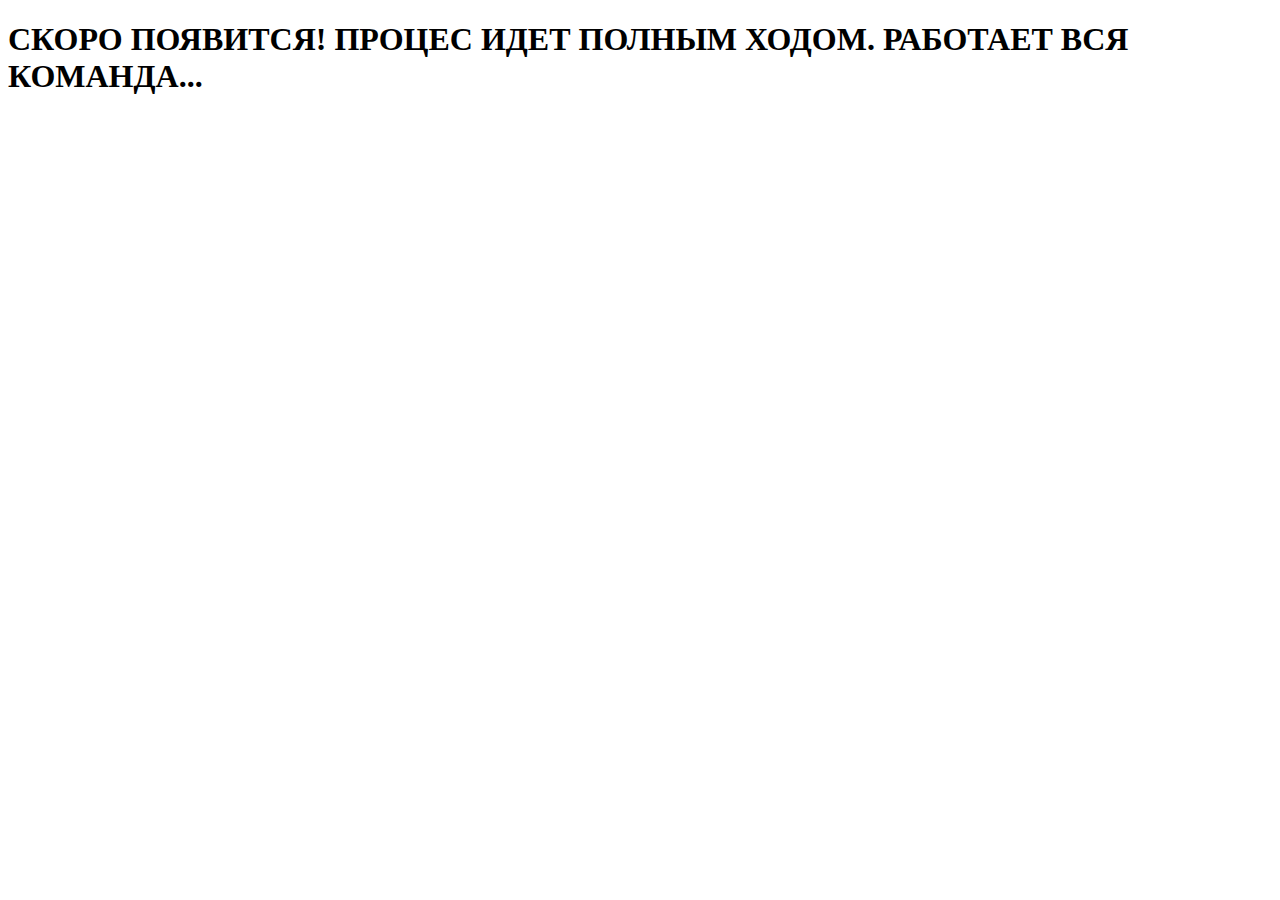
<file: header/about as/index.html>
<!DOCTYPE html><html><head><title>About as</title><link rel="stylesheet" href="D:\Shop snikers\css\style.css"><meta charset="UTF-8"></head><body><h1>СКОРО ПОЯВИТСЯ! ПРОЦЕС ИДЕТ ПОЛНЫМ ХОДОМ. РАБОТАЕТ ВСЯ КОМАНДА...</h1></body></html>
</file>
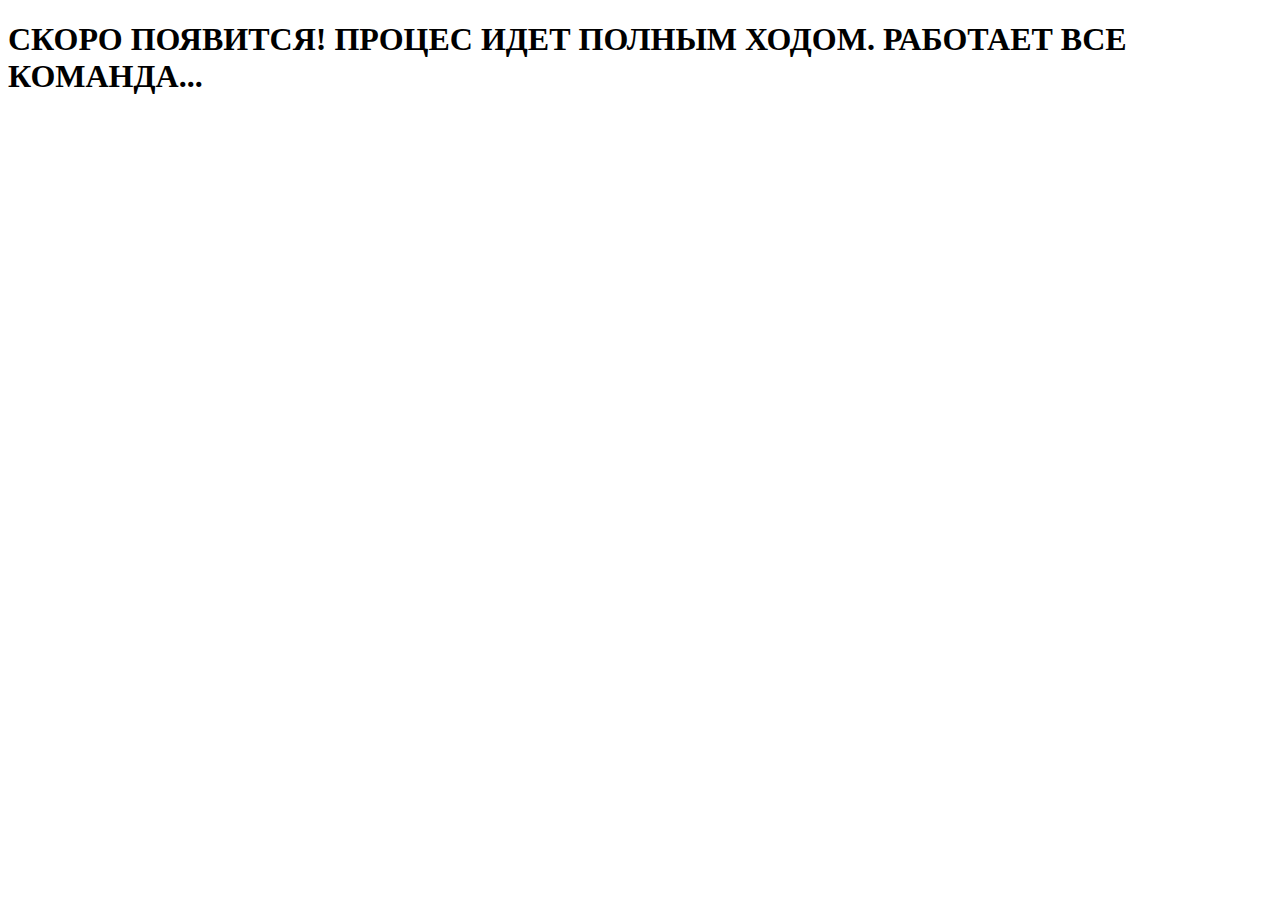
<file: header/catalog/index.html>
<!DOCTYPE html><html><head><title>Catalog</title><link rel="stylesheet" href="D:\Shop snikers\css\style.css"><meta charset="UTF-8"></head><body><h1>СКОРО ПОЯВИТСЯ! ПРОЦЕС ИДЕТ ПОЛНЫМ ХОДОМ. РАБОТАЕТ ВСЕ КОМАНДА...</h1></body></html>
</file>
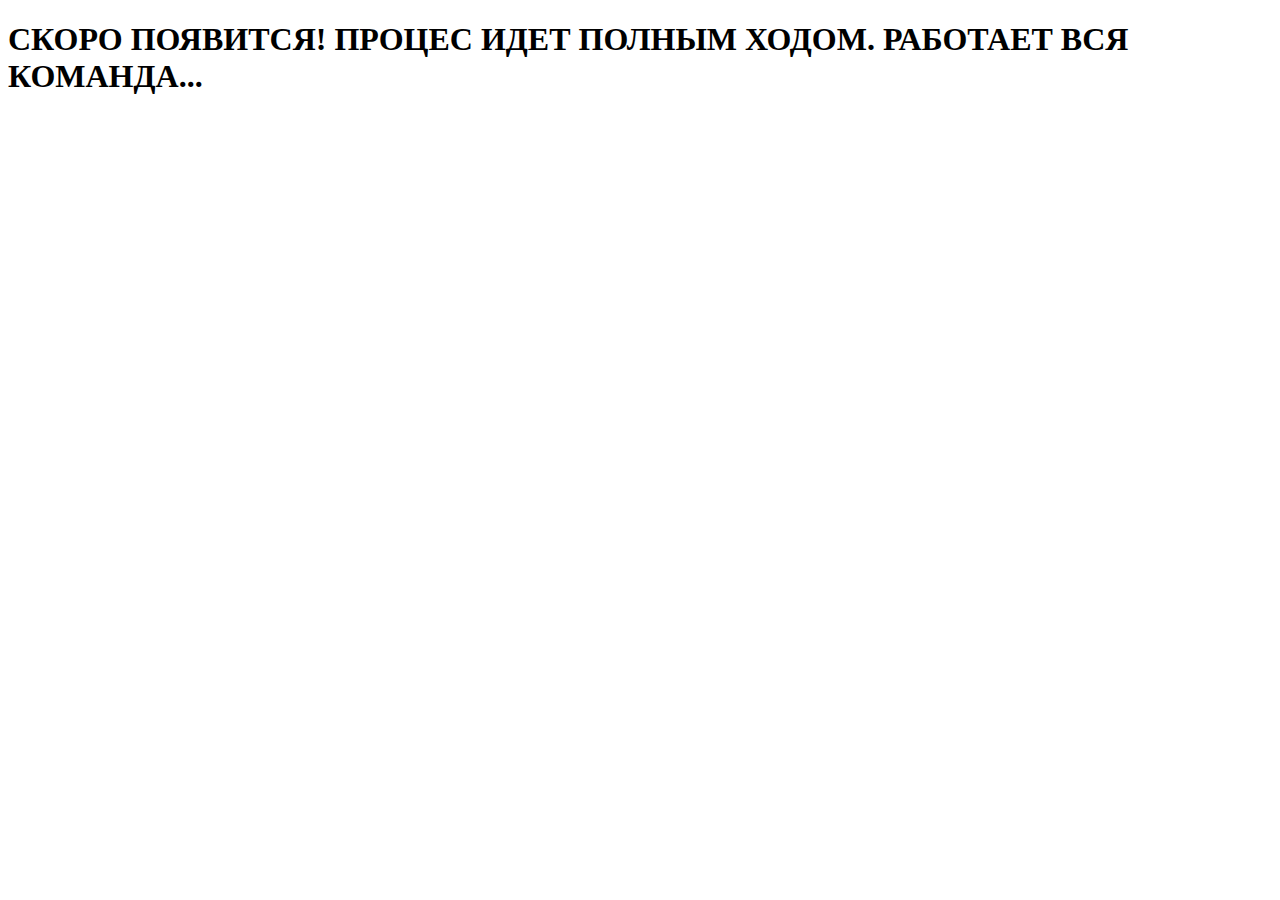
<file: header/contact/index.html>
<!DOCTYPE html><html><head><title>Contact</title><link rel="stylesheet" href="D:\Shop snikers\css\style.css"><meta charset="UTF-8"></head><body><h1>СКОРО ПОЯВИТСЯ! ПРОЦЕС ИДЕТ ПОЛНЫМ ХОДОМ. РАБОТАЕТ ВСЯ КОМАНДА...</h1></body></html>
</file>
